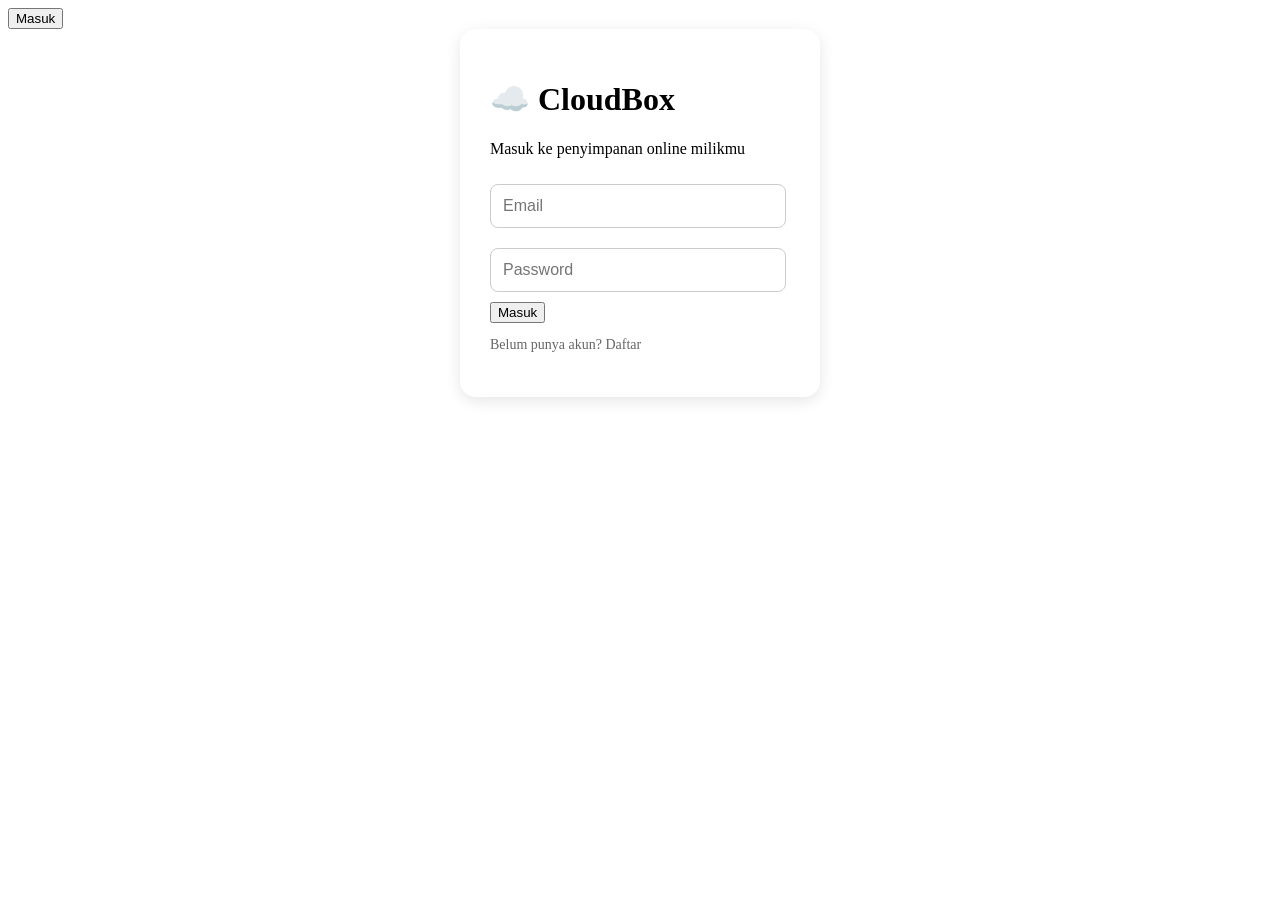
<file: index.html>
<!DOCTYPE html>
<html lang="id">
<head>
  <meta charset="UTF-8">
  <meta name="viewport" content="width=device-width, initial-scale=1.0">
  <title>CloudBox Login</title>
  <link rel="stylesheet" href="style.css">
</head>
  <script src="script.js"></script>
  <button onclick="login()">Masuk</button>
<body>
  <div class="login-box">
    <h1>☁️ CloudBox</h1>
    <p>Masuk ke penyimpanan online milikmu</p>

    <input type="email" placeholder="Email">
    <input type="password" placeholder="Password">

    <button>Masuk</button>

    <p class="small">Belum punya akun? Daftar</p>
  </div>
</body>
</html>
</file>
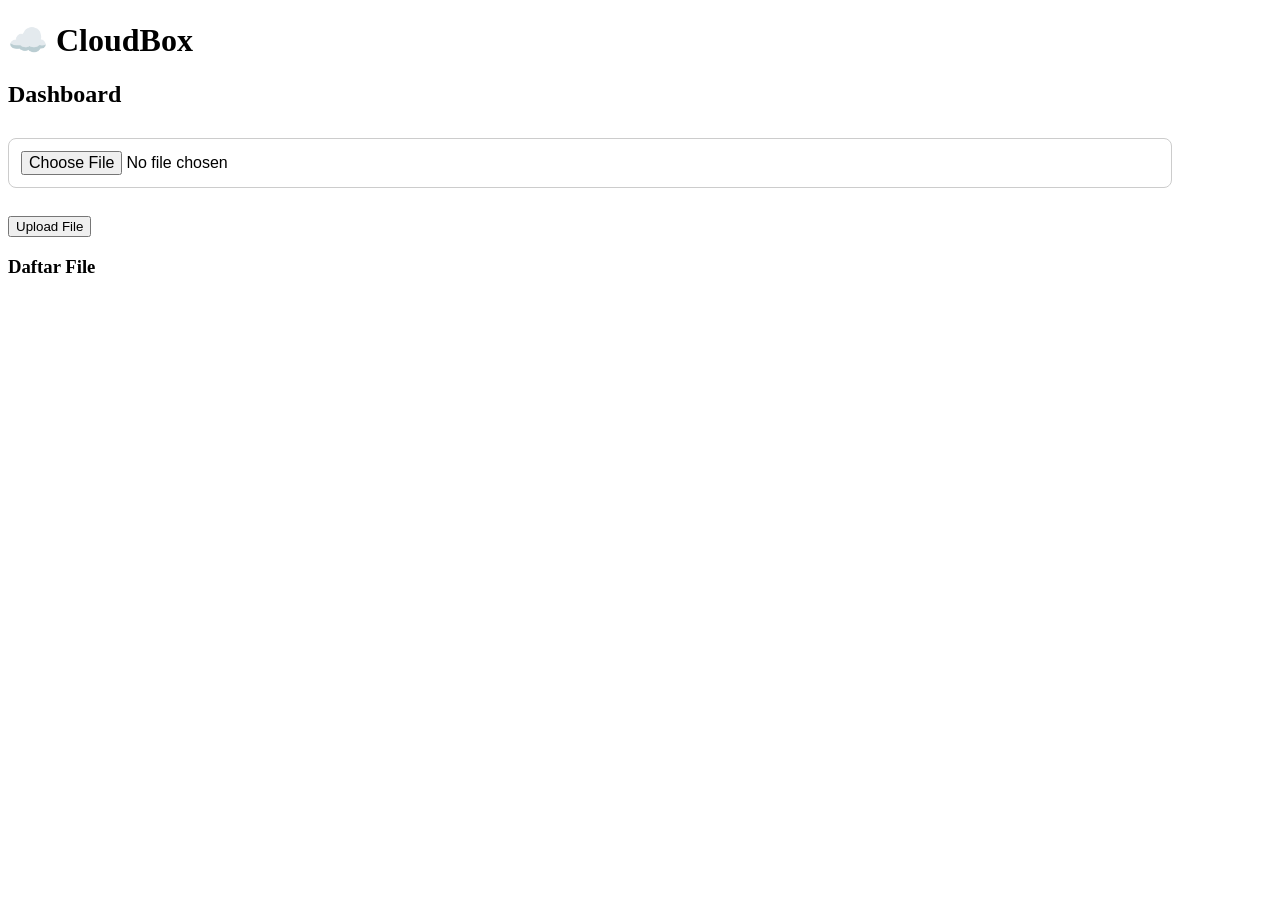
<file: dashboard.html>
<!DOCTYPE html>
<html lang="id">
<head>
  <meta charset="UTF-8">
  <meta name="viewport" content="width=device-width, initial-scale=1.0">
  <title>CloudBox Dashboard</title>
  <link rel="stylesheet" href="style.css">
</head>
<body>

<h1>☁️ CloudBox</h1>
<h2>Dashboard</h2>

<input type="file" id="fileInput">

<br><br>

<button onclick="uploadFile()">Upload File</button>

<h3>Daftar File</h3>

<ul id="fileList"></ul>

<script src="script.js"></script>

</body>
</html>
</file>
<file: style.css>
.login-box {
    background: white;
    width: 300px;
    margin: auto;
    padding: 30px;
    border-radius: 16px;
    box-shadow: 0 4px 15px rgba(0,0,0,0.1);
}

input {
    width: 90%;
    padding: 12px;
    margin: 10px 0;
    border: 1px solid #ccc;
    border-radius: 8px;
    font-size: 16px;
}

.small {
    font-size: 14px;
    color: #666;
}
</file>
